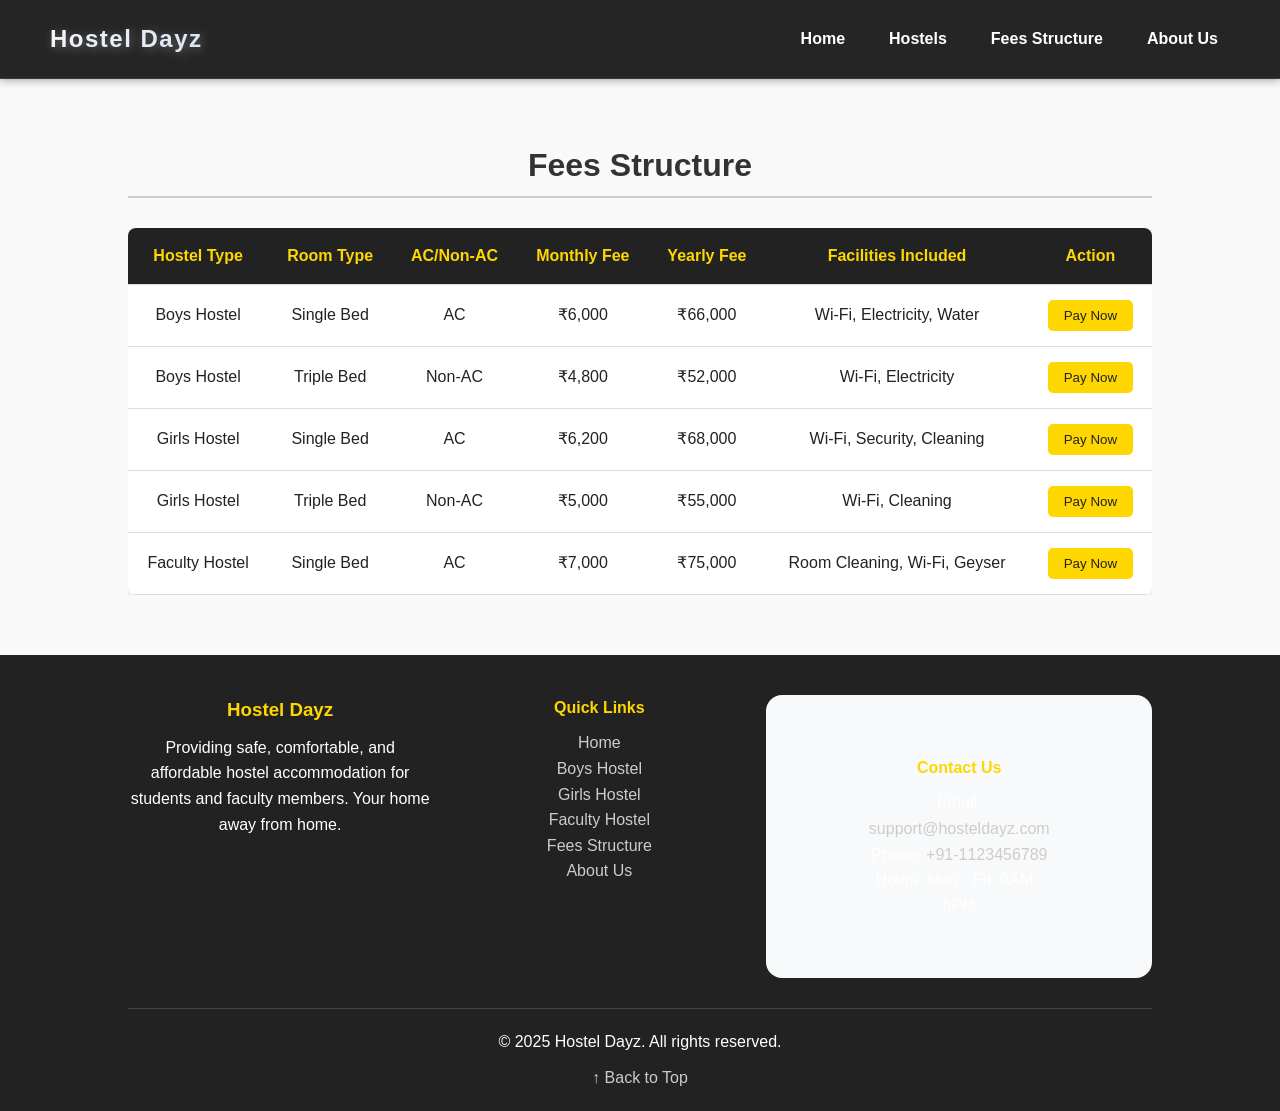
<file: fees.html>
<!DOCTYPE html>
<html lang="en">

<head>
  <meta charset="UTF-8" />
  <meta name="viewport" content="width=device-width, initial-scale=1.0" />
  <title>Fees Structure - XYZ Hostels</title>
  <link rel="stylesheet" href="style.css" />
  <link rel="shortcut icon" href="images/fevicon/favicon.ico" type="image/x-icon">
  <style>
    /* Existing styles remain unchanged */
    .fade-in {
      opacity: 0;
      transform: translateY(20px);
      animation: fadeIn 1.2s ease-out forwards;
    }

    @keyframes fadeIn {
      to {
        opacity: 1;
        transform: translateY(0);
      }
    }

    .fade-in.delay-1 { animation-delay: 0.3s; }
    .fade-in.delay-2 { animation-delay: 0.6s; }
    .fade-in.delay-3 { animation-delay: 0.9s; }

    .fees-table {
      overflow-x: auto;
      margin-top: 30px;
    }

    .fees-table table {
      width: 100%;
      border-collapse: collapse;
      background-color: #fff;
      box-shadow: 0 4px 12px rgba(0, 0, 0, 0.08);
      border-radius: 8px;
      overflow: hidden;
    }

    .fees-table th,
    .fees-table td {
      padding: 15px;
      text-align: center;
      border-bottom: 1px solid #ddd;
    }

    .fees-table th {
      background-color: #222;
      color: #ffd700;
    }

    .fees-table tr:hover {
      background-color: #f5f5f5;
    }

    main {
      padding: 60px 10%;
      background-color: #f9f9f9;
      font-family: "Josefin Sans", sans-serif;
    }

    main h2 {
      text-align: center;
      font-size: 32px;
      margin-bottom: 30px;
      color: #333;
    }

    @media (max-width: 768px) {
      main { padding: 40px 20px; }
      main h2 { font-size: 26px; }
    }

    .navbar {
      display: flex;
      justify-content: space-between;
      align-items: center;
      background-color: rgba(0, 0, 0, 0.85);
      padding: 20px 50px;
      position: fixed;
      width: 100%;
      top: 0;
      z-index: 1000;
    }

    .navbar .logo {
      font-size: 24px;
      color: white;
      font-weight: bold;
    }

    .nav-links {
      list-style: none;
      display: flex;
      gap: 20px;
    }

    .nav-links a {
      text-decoration: none;
      color: white;
      font-size: 16px;
      padding: 6px 10px;
      transition: color 0.3s;
    }

    .nav-links a:hover { color: #ffd700; }

    .dropdown-content {
      display: none;
      position: absolute;
      background-color: rgba(0, 0, 0, 0.9);
      top: 35px;
      left: 0;
      min-width: 160px;
      border-radius: 5px;
      z-index: 1001;
    }

    .dropdown:hover .dropdown-content { display: block; }

    body { padding-top: 80px; }

    .footer-link {
      color: #ccc;
      text-decoration: none;
      transition: color 0.3s ease;
    }

    .footer-link:hover { color: #ffd700; }

    /* New Payment Styles */
    .pay-btn {
      background-color: #ffd700;
      color: #222;
      border: none;
      padding: 8px 16px;
      border-radius: 5px;
      cursor: pointer;
      transition: background-color 0.3s;
    }

    .pay-btn:hover {
      background-color: #e6c200;
    }

    .modal {
      display: none;
      position: fixed;
      top: 0;
      left: 0;
      width: 100%;
      height: 100%;
      background-color: rgba(0, 0, 0, 0.6);
      z-index: 1001;
    }

    .modal-content {
      background-color: #fff;
      margin: 10% auto;
      padding: 20px;
      width: 90%;
      max-width: 400px;
      border-radius: 8px;
      box-shadow: 0 4px 12px rgba(0, 0, 0, 0.2);
      position: relative;
    }

    .close-btn {
      position: absolute;
      top: 10px;
      right: 15px;
      font-size: 24px;
      cursor: pointer;
      color: #666;
    }

    .payment-options {
      display: flex;
      flex-direction: column;
      gap: 15px;
      margin-top: 20px;
    }

    .payment-option {
      display: flex;
      align-items: center;
      gap: 10px;
      padding: 10px;
      border: 1px solid #ddd;
      border-radius: 5px;
      cursor: pointer;
      transition: border-color 0.3s;
    }

    .payment-option:hover {
      border-color: #ffd700;
    }

    .payment-option input[type="radio"] {
      margin: 0;
    }

    .payment-form {
      margin-top: 20px;
    }

    .payment-form input[type="text"] {
      width: 100%;
      padding: 10px;
      margin: 10px 0;
      border: 1px solid #ddd;
      border-radius: 5px;
    }

    .submit-payment {
      background-color: #222;
      color: #ffd700;
      border: none;
      padding: 10px 20px;
      border-radius: 5px;
      cursor: pointer;
      width: 100%;
      margin-top: 15px;
    }

    .submit-payment:hover {
      background-color: #333;
    }
  </style>
</head>

<body>
  <!-- Navbar (unchanged) -->
  <nav class="navbar">
    <div class="logo">Hostel Dayz</div>
    <ul class="nav-links">
      <li><a href="index.html">Home</a></li>
      <li class="dropdown">
        <a href="#">Hostels</a>
        <ul class="dropdown-content">
          <li><a href="#">Boys Hostel</a></li>
          <li><a href="#">Girls Hostel</a></li>
          <li><a href="#">Faculty Hostel</a></li>
        </ul>
      </li>
      <li><a href="fees.html">Fees Structure</a></li>
      <li><a href="index.html">About Us</a></li>
    </ul>
  </nav>

  <!-- Page Content -->
  <main>
    <h2 class="fade-in">Fees Structure</h2>
    <div class="fees-table fade-in delay-1">
      <table>
        <thead>
          <tr>
            <th>Hostel Type</th>
            <th>Room Type</th>
            <th>AC/Non-AC</th>
            <th>Monthly Fee</th>
            <th>Yearly Fee</th>
            <th>Facilities Included</th>
            <th>Action</th>
          </tr>
        </thead>
        <tbody>
          <tr>
            <td>Boys Hostel</td>
            <td>Single Bed</td>
            <td>AC</td>
            <td>₹6,000</td>
            <td>₹66,000</td>
            <td>Wi-Fi, Electricity, Water</td>
            <td><button class="pay-btn" data-amount="6000" data-type="Boys Hostel - Single Bed AC">Pay Now</button></td>
          </tr>
          <tr>
            <td>Boys Hostel</td>
            <td>Triple Bed</td>
            <td>Non-AC</td>
            <td>₹4,800</td>
            <td>₹52,000</td>
            <td>Wi-Fi, Electricity</td>
            <td><button class="pay-btn" data-amount="4800" data-type="Boys Hostel - Triple Bed Non-AC">Pay Now</button></td>
          </tr>
          <tr>
            <td>Girls Hostel</td>
            <td>Single Bed</td>
            <td>AC</td>
            <td>₹6,200</td>
            <td>₹68,000</td>
            <td>Wi-Fi, Security, Cleaning</td>
            <td><button class="pay-btn" data-amount="6200" data-type="Girls Hostel - Single Bed AC">Pay Now</button></td>
          </tr>
          <tr>
            <td>Girls Hostel</td>
            <td>Triple Bed</td>
            <td>Non-AC</td>
            <td>₹5,000</td>
            <td>₹55,000</td>
            <td>Wi-Fi, Cleaning</td>
            <td><button class="pay-btn" data-amount="5000" data-type="Girls Hostel - Triple Bed Non-AC">Pay Now</button></td>
          </tr>
          <tr>
            <td>Faculty Hostel</td>
            <td>Single Bed</td>
            <td>AC</td>
            <td>₹7,000</td>
            <td>₹75,000</td>
            <td>Room Cleaning, Wi-Fi, Geyser</td>
            <td><button class="pay-btn" data-amount="7000" data-type="Faculty Hostel - Single Bed AC">Pay Now</button></td>
          </tr>
        </tbody>
      </table>
    </div>
  </main>

  <!-- Payment Modal -->
  <div id="paymentModal" class="modal">
    <div class="modal-content">
      <span class="close-btn">&times;</span>
      <h3>Make Payment</h3>
      <p id="paymentDetails"></p>
      <div class="payment-options">
        <label class="payment-option">
          <input type="radio" name="paymentMethod" value="gpay"> GPay
        </label>
        <label class="payment-option">
          <input type="radio" name="paymentMethod" value="paytm"> Paytm
        </label>
        <label class="payment-option">
          <input type="radio" name="paymentMethod" value="phonepe"> PhonePe
        </label>
      </div>
      <div class="payment-form">
        <input type="text" id="phoneNumber" placeholder="Enter Phone Number" maxlength="10">
        <button class="submit-payment" onclick="processPayment()">Proceed to Pay</button>
      </div>
    </div>
  </div>

  <!-- Footer (unchanged) -->
  <footer class="footer fade-in delay-2" style="background-color: #222; color: #fff; padding: 40px 10% 20px;">
    <div class="footer-container" style="display: flex; flex-wrap: wrap; justify-content: space-between; gap: 40px;">
      <div class="footer-section about" style="flex: 1 1 250px;">
        <h3 style="color: #ffd700; margin-bottom: 10px;">Hostel Dayz</h3>
        <p style="line-height: 1.6;">Providing safe, comfortable, and affordable hostel accommodation for students and faculty members. Your home away from home.</p>
      </div>
      <div class="footer-section links" style="flex: 1 1 200px;">
        <h4 style="color: #ffd700; margin-bottom: 10px;">Quick Links</h4>
        <ul style="list-style: none; padding: 0;">
          <li><a href="index.html" class="footer-link">Home</a></li>
          <li><a href="#" class="footer-link">Boys Hostel</a></li>
          <li><a href="#" class="footer-link">Girls Hostel</a></li>
          <li><a href="#" class="footer-link">Faculty Hostel</a></li>
          <li><a href="fees.html" class="footer-link">Fees Structure</a></li>
          <li><a href="index.html" class="footer-link">About Us</a></li>
        </ul>
      </div>
      <div class="footer-section contact" style="flex: 1 1 200px;">
        <h4 style="color: #ffd700; margin-bottom: 10px;">Contact Us</h4>
        <p>Email: <a href="mailto:support@xyzhostels.com" class="footer-link">support@hosteldayz.com</a></p>
        <p>Phone: <a href="tel:+1123456789" class="footer-link">+91-1123456789</a></p>
        <p>Hours: Mon - Fri, 9AM - 6PM</p>
      </div>
    </div>
    <div class="footer-bottom" style="text-align: center; margin-top: 30px; border-top: 1px solid #444; padding-top: 20px;">
      <p style="margin: 0;">© 2025 Hostel Dayz. All rights reserved.</p>
      <a href="#" class="back-to-top footer-link" style="display: inline-block; margin-top: 10px;">↑ Back to Top</a>
    </div>
  </footer>

  <script>
    // Back to top functionality
    document.querySelector('.back-to-top').addEventListener('click', function (e) {
      e.preventDefault();
      window.scrollTo({ top: 0, behavior: 'smooth' });
    });

    // Payment modal functionality
    const modal = document.getElementById('paymentModal');
    const closeBtn = document.querySelector('.close-btn');
    const payButtons = document.querySelectorAll('.pay-btn');
    const paymentDetails = document.getElementById('paymentDetails');

    payButtons.forEach(button => {
      button.addEventListener('click', function () {
        const amount = this.getAttribute('data-amount');
        const type = this.getAttribute('data-type');
        paymentDetails.textContent = `Paying ₹${amount} for ${type}`;
        modal.style.display = 'block';
      });
    });

    closeBtn.addEventListener('click', function () {
      modal.style.display = 'none';
    });

    window.addEventListener('click', function (event) {
      if (event.target === modal) {
        modal.style.display = 'none';
      }
    });

    function processPayment() {
      const phoneNumber = document.getElementById('phoneNumber').value;
      const selectedMethod = document.querySelector('input[name="paymentMethod"]:checked');
      
      if (!phoneNumber.match(/^\d{10}$/)) {
        alert('Please enter a valid 10-digit phone number.');
        return;
      }

      if (!selectedMethod) {
        alert('Please select a payment method.');
        return;
      }

      const amount = paymentDetails.textContent.match(/₹(\d+)/)[1];
      const method = selectedMethod.value;

      // Simulate payment processing (replace with actual payment gateway integration)
      alert(`Processing payment of ₹${amount} via ${method} for ${phoneNumber}`);
      modal.style.display = 'none';
      document.getElementById('phoneNumber').value = '';
    }
  </script>
</body>

</html>
</file>
<file: style.css>
* {
  margin: 0;
  padding: 0;
  box-sizing: border-box;
}

html {
  scroll-behavior: smooth;
}



body {
  font-family: 'Segoe UI', Tahoma, Geneva, Verdana, sans-serif;
  background-color: #f4f4f4;
  color: #222;
  line-height: 1.6;
}

a {
  text-decoration: none;
  color: inherit;

}

header {
  height: 100vh;
  position: relative;
  color: white;
  background-size: cover;
  background-position: center;
  background-repeat: no-repeat;
  transition: background-image 1s ease-in-out;


}

.heading h1 {
  font-size: 3.5rem;
  letter-spacing: 2px;
  font-weight: 800;
}

@keyframes bgSlide {
  0% {
    background-image: url('images/bg/bg1.png');
  }
  33% {
    background-image: url('images/bg/bg2.jpg');
  }
  66% {
    background-image: url('images/bg/bg3.jpg');
  }
  100% {
    background-image: url('images/bg/bg1.png');
  }
}

#hero-header {
  animation: bgSlide 15s infinite;
  background-size: cover;
  background-position: center;
  background-repeat: no-repeat;
  transition: background-image 1s ease-in-out;
}


.navbar {
  display: flex;
  justify-content: space-between;
  align-items: center;
  padding: 20px 10%;
  background-color: rgba(0, 0, 0, 0.8);
  backdrop-filter: blur(5px);
  position: fixed;
  width: 100%;
  top: 0;
  z-index: 1000;
  border-bottom: 1px solid rgba(255, 255, 255, 0.1);
  box-shadow: 0 2px 8px rgba(0, 0, 0, 0.3);
}


.logo {
  font-size: 32px;
  font-weight: 900;
  background: linear-gradient(135deg, #f6f7f7, #d3e2f6);
  -webkit-background-clip: text;
  -webkit-text-fill-color: transparent;
  text-shadow: 2px 2px 10px rgba(249, 249, 250, 0.3);
  letter-spacing: 1.5px;
  transition: transform 0.3s ease, text-shadow 0.3s ease;
  cursor: default;
}



.nav-links {
  list-style: none;
  display: flex;
  gap: 25px;
}

.nav-links li a {
  color: white;
  font-weight: 600;
  font-size: 16px;
  padding: 8px 12px;
  transition: all 0.3s ease-in-out;
  border-radius: 6px;
}

.nav-links li {
  position: relative;
}

.nav-links li a:hover {
  background-color: #ffd700;
  color: #222;
  box-shadow: 0 0 10px #ffd70090;
}

@media (max-width: 768px) {
  .nav-toggle {
    display: block;
  }

  .nav-links {
    display: none;
    flex-direction: column;
  }

  .nav-links.active {
    display: flex;
  }
}





.heading {
  font-size: 32px;
  font-weight: 900;
  background: linear-gradient(135deg, #ffffff, #fdfeff);
  -webkit-background-clip: text;
  -webkit-text-fill-color: transparent;
  text-shadow: 2px 2px 10px rgba(237, 243, 250, 0.3);
  letter-spacing: 1.5px;
  transition: transform 0.3s ease, text-shadow 0.3s ease;
  cursor: default;
  position: relative;
  top: 40%;
  width: 100%;
  text-align: center;

}




main {
  padding: 60px 10%;
  background-color: #fff;
}

section {
  margin-bottom: 60px;
}

/*   === Partners Section Styling Starts ===   */
section.partners {
  width: 100%;
  padding: 30px 8%;
  background-color: var(--primary-medium-clr);
}

.partners h3 {
  margin-bottom: 40px;
  color: var(--dark-heading-clr);
  font-size: 22px;
}

.partners .partners-slider .brand-item {
  text-align: center;
  background-color: var(--light-heading-clr);
  padding: 5px;
}

.partners .partners-slider .brand-item img {
  width: 120px;
  display: inline-block;
}

.owl-carousel .owl-nav {
  position: absolute;
  right: 0;
  top: -80px;
}

.owl-carousel .owl-nav button {
  border-radius: 5px !important;
}

.owl-carousel .owl-nav .owl-prev i,
.owl-carousel .owl-nav .owl-next i {
  padding: 8px 14px !important;
  border-radius: 5px;
  font-size: 16px !important;
  background-color: var(--primary-clr) !important;
  color: var(--light-heading-clr);
  border: 1px solid transparent;
  cursor: pointer;
  transition: 0.3s;
}

.owl-carousel .owl-nav .owl-prev i:hover,
.owl-carousel .owl-nav .owl-next i:hover {
  background-color: var(--light-heading-clr) !important;
  color: var(--primary-clr);
  border: 1px solid var(--primary-clr);
}

.owl-carousel .owl-dots {
  margin-top: 20px;
}

.owl-carousel .owl-dots .owl-dot span {
  padding: 4px !important;
}

.owl-carousel .owl-dots .owl-dot.active span {
  background-color: var(--primary-clr) !important;
}

/*   === Partners Section Styling Ends ===   */


.rules ul {
  padding-left: 20px;
  list-style-type: disc;
}

.rules li {
  margin-bottom: 10px;
  color: #333;
}

h2 {
  font-size: 30px;
  margin-bottom: 20px;
  color: #333;
  border-bottom: 2px solid #ccc;
  padding-bottom: 5px;
}

ul {
  padding-left: 20px;
}



.gallery img {
  width: 100%;
  max-width: 300px;
  margin: 10px;
  border-radius: 10px;
  transition: transform 0.3s;
}

.gallery img:hover {
  transform: scale(1.05);
}

.testimonials {
  background-color: #fdfdfd;
  padding: 60px 10%;
  border-radius: 16px;
  box-shadow: 0 2px 10px rgba(0, 0, 0, 0.05);
}

.testimonial-container {
  display: flex;
  flex-wrap: wrap;
  gap: 30px;
  justify-content: center;
  margin-top: 30px;
}

.testimonial-card {
  background: white;
  padding: 25px;
  border-radius: 16px;
  max-width: 300px;
  text-align: center;
  box-shadow: 0 4px 12px rgba(0, 0, 0, 0.07);
  transition: transform 0.3s ease, box-shadow 0.3s ease;
  animation: fadeInUp 0.7s ease;
}

.testimonial-card:hover {
  transform: translateY(-5px);
  box-shadow: 0 6px 16px rgba(0, 0, 0, 0.1);
}

.testimonial-card p {
  font-style: italic;
  color: #555;
}

.testimonial-card h4 {
  margin-top: 15px;
  font-weight: bold;
  color: #333;
}

.stars {
  margin-top: 10px;
  font-size: 18px;
  color: #ffd700;
}

/* Fixed Apply Now Button */
.apply-button {
  position: fixed;
  bottom: 20px;
  right: 20px;
  background-color: #333;
  padding: 15px 25px;
  font-size: 18px;
  font-weight: bold;
  color: white;
  border-radius: 5px;
  z-index: 1000;
  box-shadow: 0 4px 8px rgba(0, 0, 0, 0.1);
  transition: background-color 0.3s ease;

  /* Animation */
  animation: fadeInUp 2s ease-in-out;
}

@keyframes fadeInUp {
  0% {
    opacity: 0;
    transform: translateY(20px);
  }

  100% {
    opacity: 1;
    transform: translateY(0);
  }
}


.apply-button:hover {
  background-color: #ff9800;
}

.faq {
  padding: 40px;
  max-width: 800px;
  margin: auto;
}

.faq h2 {
  text-align: center;
  font-size: 2rem;
  margin-bottom: 30px;
}

.faq-item {
  margin-bottom: 15px;
  border: 1px solid #ddd;
  border-radius: 8px;
  overflow: hidden;
}

.faq-item input[type="checkbox"] {
  display: none;
}

.faq-question {
  display: block;
  padding: 15px;
  background-color: #f9f9f9;
  font-weight: bold;
  cursor: pointer;
  transition: background 0.3s;
}

.faq-question:hover {
  background-color: #ffe066;
}

.faq-answer {
  max-height: 0;
  overflow: hidden;
  transition: max-height 0.3s ease, padding 0.3s ease;
  padding: 0 15px;
  background: #fff8dc;
}

.faq-item input:checked ~ .faq-answer {
  max-height: 300px;
  padding: 15px;
}

.feedback {
  background-color: #fafafa;
  padding: 60px 10%;
  border-radius: 20px;
  box-shadow: 0 3px 10px rgba(0, 0, 0, 0.05);
  margin-top: 60px;
}

.feedback h2 {
  font-size: 30px;
  color: #222;
  text-align: center;
  margin-bottom: 10px;
}

.sub-heading {
  text-align: center;
  color: #555;
  font-size: 16px;
  margin-bottom: 30px;
}

#feedbackForm {
  display: flex;
  flex-direction: column;
  gap: 15px;
  max-width: 600px;
  margin: 0 auto;
}

#feedbackForm input,
#feedbackForm select,
#feedbackForm textarea {
  padding: 12px;
  font-size: 16px;
  border-radius: 10px;
  border: 1px solid #ccc;
  background: white;
  outline: none;
  transition: border 0.3s;
}

#feedbackForm input:focus,
#feedbackForm select:focus,
#feedbackForm textarea:focus {
  border-color: #ffd700;
}

#feedbackForm button {
  background-color: #222;
  color: #fff;
  padding: 10px 25px;
  border: none;
  border-radius: 8px;
  font-weight: bold;
  cursor: pointer;
  width: fit-content;
  align-self: center;
  transition: background 0.3s ease;
}

#feedbackForm button:hover {
  background-color: #444;
}

.feedback-display {
  margin-top: 40px;
  display: flex;
  flex-direction: column;
  gap: 20px;
}

.feedback-item {
  background-color: white;
  border-left: 5px solid #ffd700;
  padding: 20px;
  border-radius: 12px;
  box-shadow: 0 2px 6px rgba(0, 0, 0, 0.05);
  animation: fadeInUp 0.5s ease;
}

.feedback-item h4 {
  font-size: 18px;
  margin-bottom: 5px;
  color: #222;
}

.feedback-item span {
  font-size: 14px;
  color: #888;
}

.feedback-item p {
  font-size: 15px;
  margin-top: 5px;
  color: #444;
}

.clear-feedback-btn {
  background-color: transparent;
  color: #ff4c4c;
  border: 2px solid #ff4c4c;
  padding: 10px 20px;
  font-weight: bold;
  border-radius: 8px;
  cursor: pointer;
  transition: all 0.3s ease;
  margin: 20px auto 0;
  display: block;
}

.clear-feedback-btn:hover {
  background-color: #ff4c4c;
  color: white;
}


@keyframes fadeInUp {
  from {
    opacity: 0;
    transform: translateY(15px);
  }

  to {
    opacity: 1;
    transform: translateY(0);
  }
}

.contact {
  padding: 60px 10%;
  background-color: #f8f9fa;
  border-radius: 16px;
}

.contact h2 {
  text-align: center;
  margin-bottom: 40px;
}

.contact-container {
  display: flex;
  flex-wrap: wrap;
  gap: 40px;
  justify-content: space-between;
}

.contact-form {
  flex: 1;
  min-width: 300px;
  display: flex;
  flex-direction: column;
  gap: 15px;
}

.contact-form input,
.contact-form textarea {
  padding: 12px;
  border: 1px solid #ccc;
  border-radius: 10px;
  font-size: 16px;
}

.contact-form button {
  background-color: #ffd700;
  color: #000;
  padding: 12px;
  border: none;
  border-radius: 10px;
  font-weight: bold;
  cursor: pointer;
  transition: background-color 0.3s ease;
}

.contact-form button:hover {
  background-color: #e6c200;
}

.contact-info {
  flex: 1;
  min-width: 250px;
  color: #333;
  font-size: 16px;
}

.stats {
  display: flex;
  justify-content: space-around;
  flex-wrap: wrap;
  gap: 30px;
  background-color: #fefefe;
  padding: 40px 10%;
  border-radius: 16px;
  box-shadow: 0 2px 10px rgba(0, 0, 0, 0.05);
}

.stat-box {
  text-align: center;
  padding: 20px;
  flex: 1;
  min-width: 150px;
  max-width: 250px;
  background-color: white;
  border-radius: 12px;
  box-shadow: 0 2px 8px rgba(0, 0, 0, 0.04);
  transition: transform 0.3s ease, box-shadow 0.3s ease;
  animation: fadeInUp 0.5s ease;
}

.stat-box:hover {
  transform: translateY(-5px);
  box-shadow: 0 6px 16px rgba(0, 0, 0, 0.1);
}

.stat-number {
  font-size: 36px;
  color: #ffd700;
  font-weight: bold;
}

.stat-box p {
  font-size: 16px;
  color: #555;
  margin-top: 8px;
}


footer {
  background: #222;
  color: white;
  padding: 40px 10%;
  text-align: center;
}

.footer-links a {
  color: #ccc;
  margin: 0 5px;
  font-size: 14px;
}

.social-icons img {
  width: 35px;
  margin: 5px;
}


.back-to-top {
  display: inline-block;
  margin-top: 10px;
  color: #ffd700;
}

@media (max-width: 768px) {
  .navbar {
    flex-direction: column;
    text-align: center;
  }

  .nav-links {
    flex-direction: column;
    gap: 10px;
  }

  .stats {
    flex-direction: column;
    gap: 20px;
  }

  .gallery {
    display: flex;
    flex-direction: column;
    align-items: center;
  }
}

.footer-link {
  color: #ccc;
  text-decoration: none;
  transition: color 0.3s ease;
}

.footer-link:hover {
  color: #ffd700;
}
</file>
